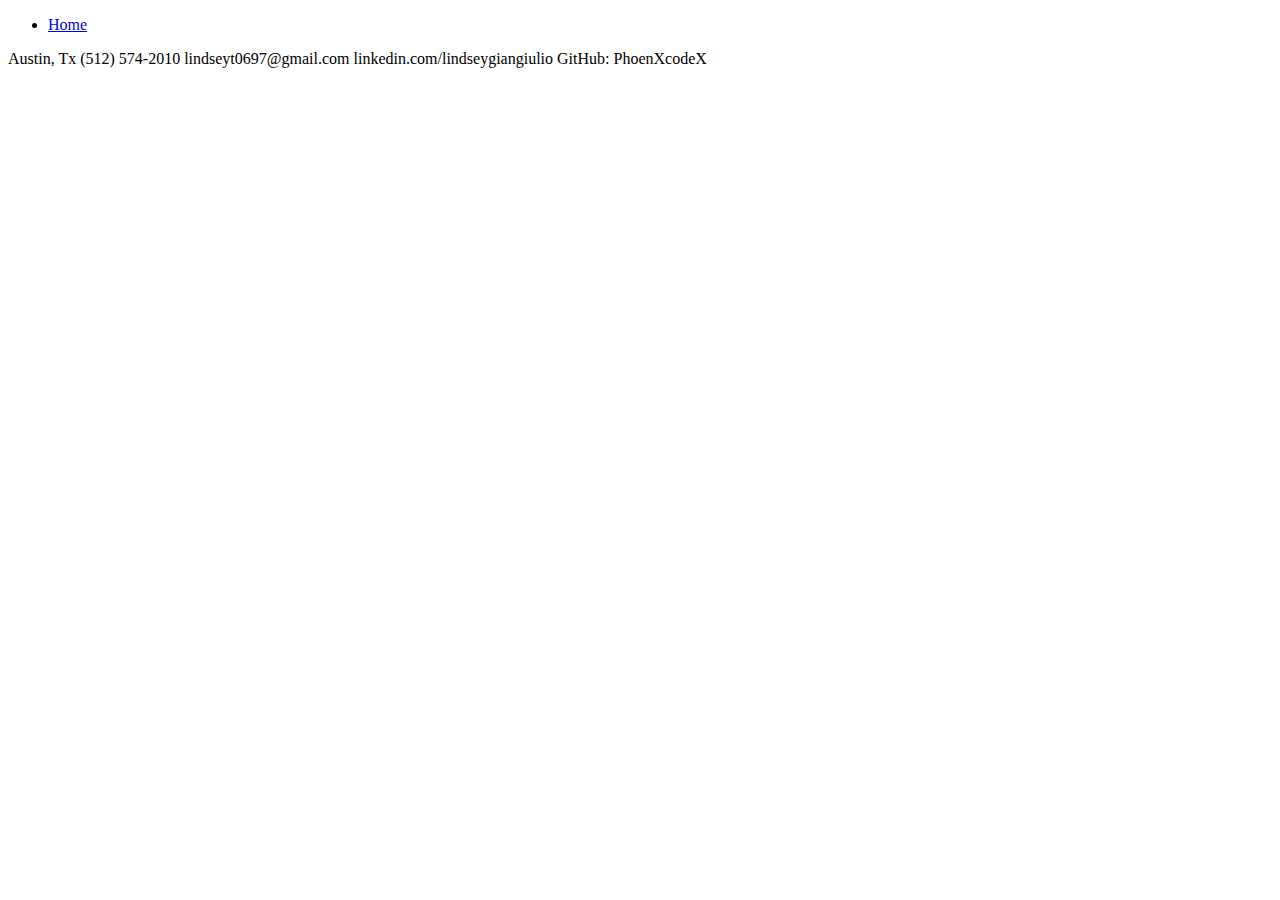
<file: Personal-Website/public/contact.html>
<!DOCTYPE html>
<html lang="en">
<head>
    <meta charset="UTF-8">
    <meta name="viewport" content="width=device-width, initial-scale=1.0">
    <title>Contact</title>
</head>

<body>

<ul>
<!--Home Page--><li><a href="./personl-website/index.html" class="nav-link">Home</a></li> 
</ul>


<p>Austin, Tx 
(512) 574-2010 
lindseyt0697@gmail.com 
linkedin.com/lindseygiangiulio
GitHub: PhoenXcodeX
</p>

</body>
</html>
</file>
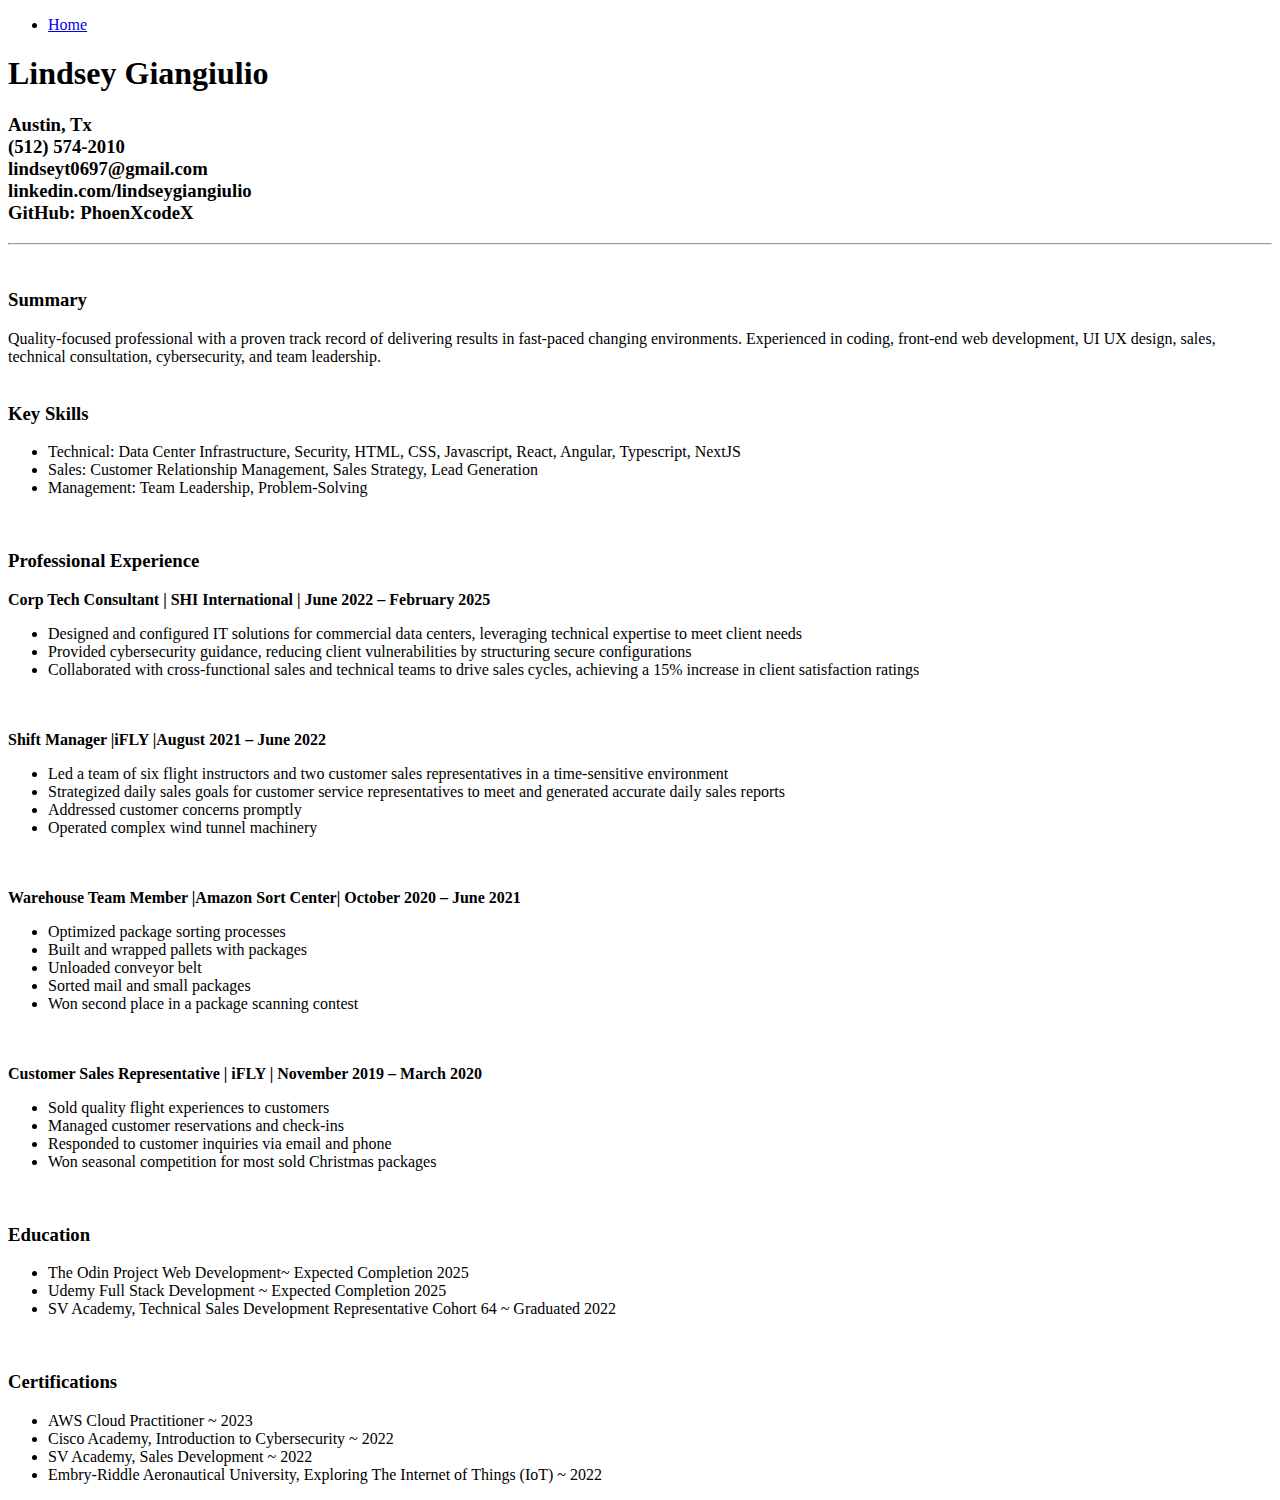
<file: Personal-Website/public/resume.html>
<!DOCTYPE html>
<html lang="en">
    <head>
        <meta charset="UTF-8">
        <title>Resume</title>
        <link rel = "stylesheet" href="./rstyle.css">
        <link rel="preconnect" href="https://fonts.googleapis.com">
<link rel="preconnect" href="https://fonts.gstatic.com" crossorigin>
<link href="https://fonts.googleapis.com/css2?family=Caveat:wght@400..700&family=Croissant+One&family=DM+Serif+Display:ital@0;1&family=Epunda+Sans:ital,wght@0,300..900;1,300..900&family=Italiana&family=Libre+Baskerville:ital,wght@0,400;0,700;1,400&family=Mooli&family=Open+Sans:ital,wght@0,300..800;1,300..800&family=Ubuntu:ital,wght@0,300;0,400;0,500;0,700;1,300;1,400;1,500;1,700&display=swap" rel="stylesheet">
    </head>

    <body>
<ul class="nav-items">
<!--Home Page--><li><a href="../index.html" class="nav-link">Home</a></li> 
</ul>



        <h1>Lindsey Giangiulio</h1>
        <h3>Austin, Tx 
        <br>
        (512) 574-2010 
        <br> 
        lindseyt0697@gmail.com 
        <br> 
        linkedin.com/lindseygiangiulio
        <br>
        GitHub: PhoenXcodeX
</h3>
<hr>

<br>

<p>
<h3>Summary</h3>
Quality-focused professional with a proven track record of delivering results in fast-paced changing environments.
Experienced in coding, front-end web development, UI UX design,
sales, technical consultation, cybersecurity, and team leadership.

<br>
<br>

<h3>Key Skills</h3>
<ul>
    <li>
        Technical: Data Center Infrastructure, Security, HTML, CSS, Javascript, React, Angular, Typescript, NextJS
    </li>
    <li>
        Sales: Customer Relationship Management, Sales Strategy, Lead Generation
    </li>
    <li>
        Management: Team Leadership, Problem-Solving 
    </li>  
</ul>
<br>
    <h3>Professional Experience</h3>

<div class="first-job">Corp Tech Consultant | SHI International | June 2022 – February 2025</div>
<ul>
<li>Designed and configured IT solutions for commercial data centers, leveraging technical expertise to meet client needs</li>
<li>Provided cybersecurity guidance, reducing client vulnerabilities by structuring secure configurations</li>
<li>Collaborated with cross-functional sales and technical teams to drive sales cycles, achieving a 15% increase in client satisfaction ratings</li>
</ul>
<br>
<br>

<div class="second-job">Shift Manager |iFLY |August 2021 – June 2022</div>
<ul>
<li>Led a team of six flight instructors and two customer sales representatives in a time-sensitive
environment</li>
<li>Strategized daily sales goals for customer service representatives to meet and generated
accurate daily sales reports</li>
<li>Addressed customer concerns promptly</li>
<li>Operated complex wind tunnel machinery </li>
</ul>

<br>
<br>

<div class="third-job">Warehouse Team Member |Amazon Sort Center| October 2020 – June 2021</div>
<ul>
    <li>Optimized package sorting processes</li>
    <li>Built and wrapped pallets with packages</li>
    <li>Unloaded conveyor belt</li>
    <li>Sorted mail and small packages</li>
    <li>Won second place in a package scanning contest</li>
</ul>
<br>
<br>

<div class="fourth-job">Customer Sales Representative | iFLY | November 2019 – March 2020</div>
<ul>
    <li>Sold quality flight experiences to customers</li>
    <li>Managed customer reservations and check-ins</li>
    <li>Responded to customer inquiries via email and phone</li>
    <li>Won seasonal competition for most sold Christmas packages</li>
</ul>
<br>


<h3>Education</h3>
<ul>
    <li>The Odin Project Web Development~ Expected Completion 2025</li>
    <li>Udemy Full Stack Development ~ Expected Completion 2025</li>
    <li>SV Academy, Technical Sales Development Representative Cohort 64 ~ Graduated 2022</li>   
</ul>

<br>

<h3>Certifications</h3>
<ul>
    <li>AWS Cloud Practitioner ~ 2023</li>
    <li>Cisco Academy, Introduction to Cybersecurity ~ 2022</li>
    <li>SV Academy, Sales Development ~ 2022</li>
    <li>Embry-Riddle Aeronautical University, Exploring The Internet of Things (IoT) ~ 2022</li>

</ul>
</p>

</body>
    
</head>
</html>
</file>
<file: Personal-Website/public/rstyle.css>
h1 {
    font-family: "Open-sans", serif; 
}

h3 {
font-family: "Open-sans", serif; 
}

body {
font-family: "Open-sans", serif; 

}





.first-job {
font-family: "Open-sans", serif; 
font-weight: bold;

}

.second-job {
font-family: "Open-sans", serif; 
font-weight: bold;
}

.third-job {
font-family: "Open-sans", serif; 
font-weight: bold;
}

.fourth-job {
font-family: "Open-sans", serif; 
font-weight: bold;
}
</file>
